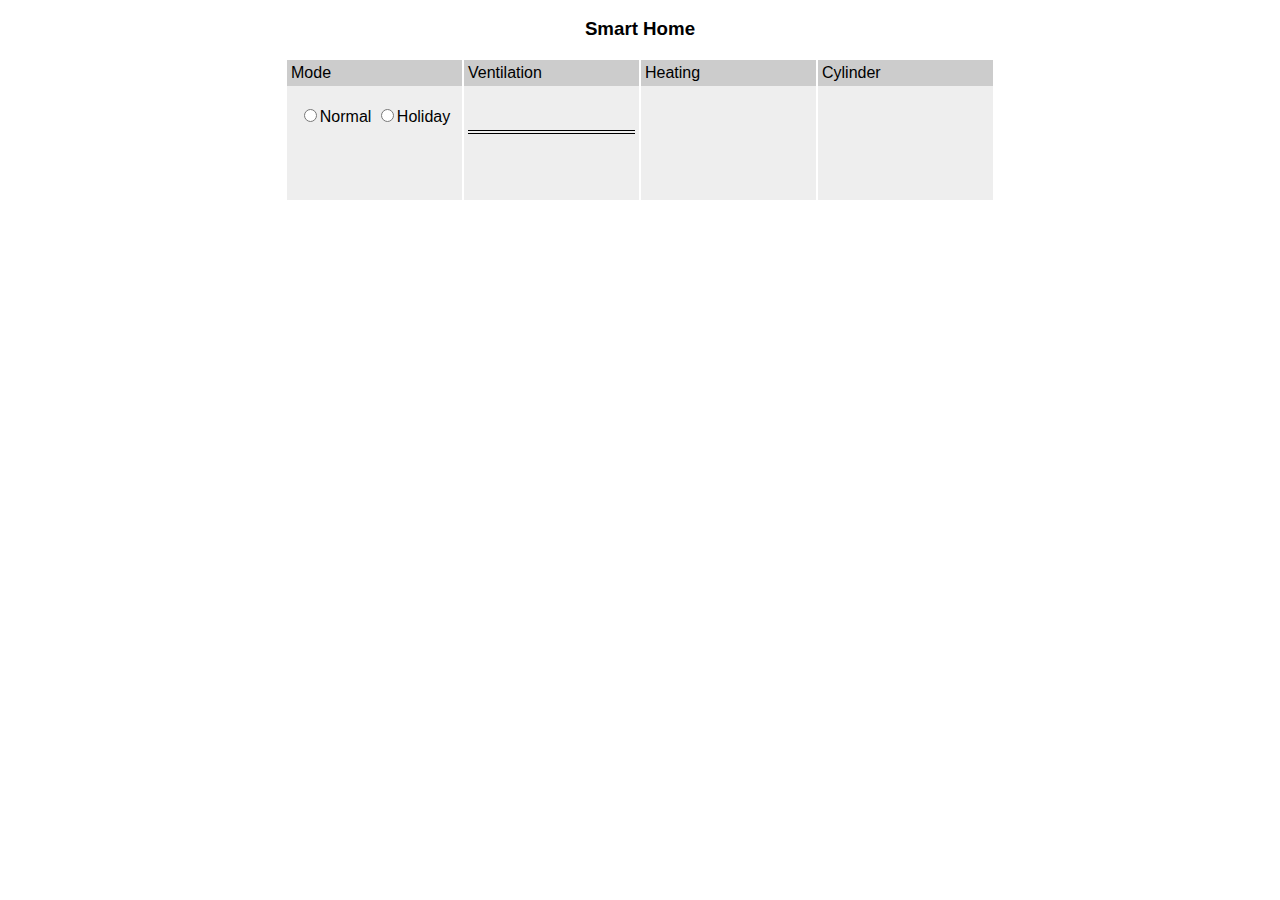
<file: index.html>
<!doctype html>
<html lang="en">
<head>
  <meta charset="utf-8">
  <title>Smart Home</title>
  <base href="/">
  <meta name="viewport" content="width=device-width, initial-scale=1">
  <link href="https://fonts.googleapis.com/icon?family=Material+Icons" rel="stylesheet">
  <link rel="stylesheet" href="css/style.css">
  <link rel="manifest" href="./manifest.json">
</head>
<body>
<div class="header"><h3>Smart H<span id="network_request">o</span>me</h3></div>
<div id="container" class="container">
  <div class="card">
    <div class="card-title">Mode</div>
    <div class="card-body" style="padding-top: 20px">
      <input type="radio" name="operationMode" title="Normal" value="false" onchange="setHoliday(event)" id="normalMode"><label for="normalMode">Normal</label>
      <input type="radio" name="operationMode" title="Holiday" value="true" onchange="setHoliday(event)" id="holidayMode"><label for="holidayMode">Holiday</label>
    </div>
  </div>
  <div class="card">
    <div class="card-title">Ventilation</div>
    <div class="card-body">
      <div style="margin-top:20px; border-bottom: 4px double"><span class="material-icons" style="font-size: 16px;">south</span><span id="intake-temperature"></span><span class="material-icons" style="font-size: 16px;">north</span><span id="exhaust-temperature"></span></div>
      <div style="margin-bottom: 24px"><span class="material-icons" style="font-size: 16px;">south</span><span id="to-room-temperature"></span><span class="material-icons" style="font-size: 16px;">north</span><span id="from-room-temperature"></span></div>
      <div id="ventilationView" style="font-size: 12px;"></div>
    </div>
  </div>
  <div class="card">
    <div class="card-title">Heating</div>
    <div class="card-body" style="padding-top: 30px; font-size: 32px" id="boilerView">
    </div>
  </div>
  <div class="card">
    <div class="card-title">Cylinder</div>
    <div class="card-body" style="padding-top: 42px; font-size: 24px" id="cylinderView">
    </div>
  </div>
</div>
<div id="centerpoint">
  <div id="dialogContainer"></div>
</div>
<div id="json" class="json"></div>
<script type="text/javascript" src="js/lib.js"></script>
<script type="text/javascript" src="js/room-temperature-request-dialog.js"></script>
<script type="text/javascript" src="js/main.js"></script>
</body>
</html>
</file>
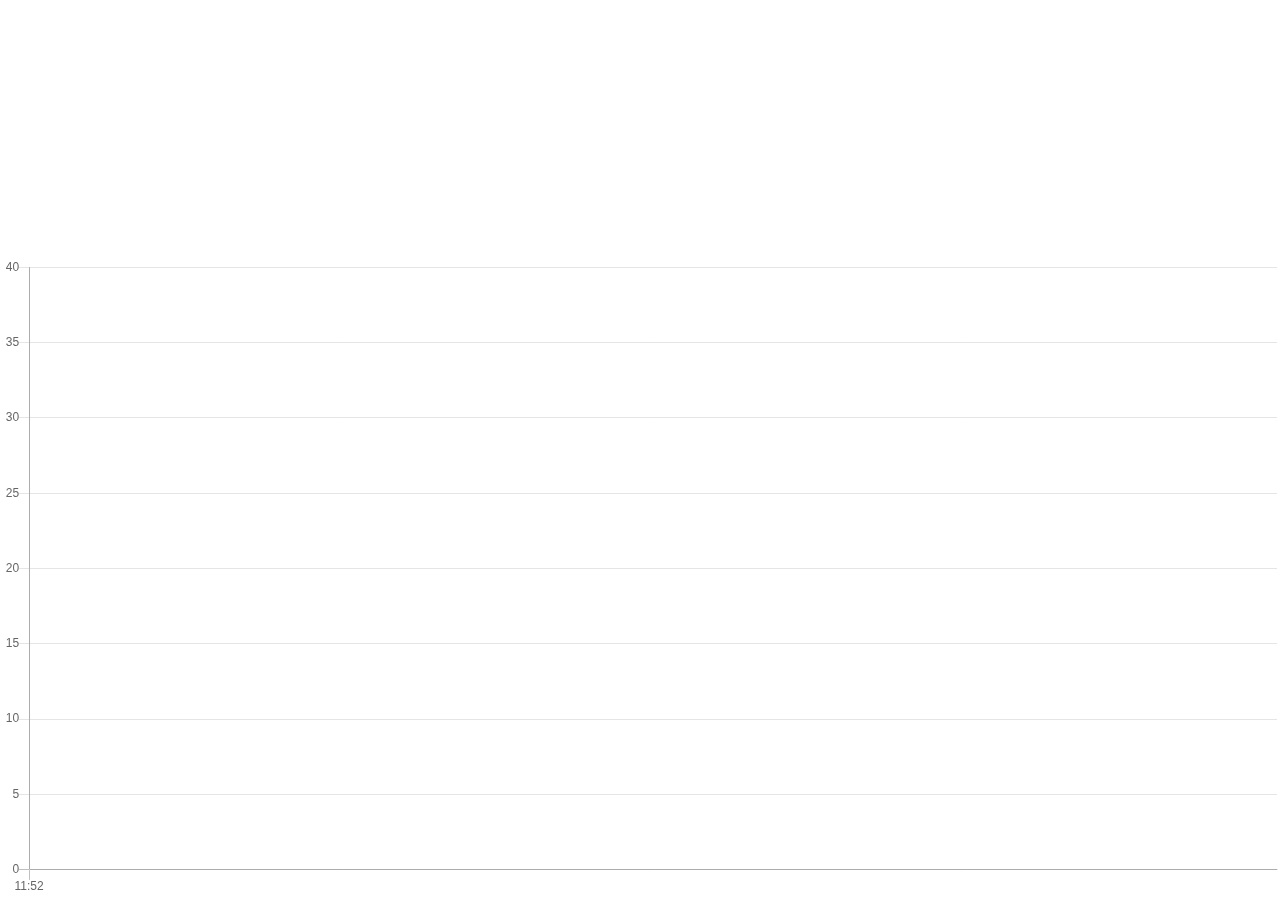
<file: room.html>
<!DOCTYPE html>
<html lang="en">
<head>
  <meta charset="UTF-8">
  <title>Room</title>
  <base href="/">

  <meta name="viewport" content="width=device-width, initial-scale=1">
  <script lang="JavaScript" src="js/moment.min.js"></script>
  <script lang="JavaScript" src="chartjs/Chart.js"></script>
  <script lang="JavaScript" src="js/lib.js"></script>
  <script lang="JavaScript" src="js/data-loader.js"></script>
  <script lang="JavaScript" src="js/data-view.js"></script>

  <link rel="stylesheet" href="css/room.css">

</head>
<body>
<div class="room-panel">
  <div class="header">
    <div id="label"></div>
  </div>
  <div class="temperature-panel">
    <div id="currentTemperature"></div>
    <div id="isHeating"></div>
    <div id="targetTemperature"></div>
  </div>
  <div id="instantRequest"></div>
  <div id="schedule"></div>
</div>
<div class="room-chart">
  <canvas id="room-chart"></canvas>
</div>
<div id="centerpoint">
  <div id="dialogContainer"></div>
</div>
<script lang="JavaScript" src="js/room-temperature-request-dialog.js"></script>
<script lang="JavaScript" src="js/room.js"></script>
<script lang="JavaScript" src="js/room-chart.js"></script>
</body>
</html>
</file>
<file: css/style.css>
body {
  font-family: Calibri, sans-serif;
  margin: 0;
}
.header {
  width: 100%;
  height: 40px;
  text-align: center;
}
.header > h3 {
  height: 20px;
  line-height: 20px;
}
.container {
  display: flex;
  justify-content: center;
  flex-wrap: wrap;
}
.card {
  float: left;
  display: block;
  width: 175px;
  height: 140px;
  background-color: #eee;
  margin: 1px;
}

.card-title {
  background-color: #ccc;
  padding: 4px;
}

.card-actions {
  padding: 0 4px;
  display: inline-block;
  float: right;
}

.card-actions > a {
  text-decoration: none;
  font-family: Calibri, sans-serif;
}

.card-body {
  padding: 4px;
  font-family: Calibri, sans-serif;
  height: 70px;
  text-align: center;
}

.card-room {
  padding-top: 42px;
}

.room-current {
  display: inline-block;
  font-size: 24px;
  padding-right: 10px;
}

.room-target {
  display: inline-block;
  font-size: 24px;
  padding-left: 10px;
  border-left: 1px solid black;
}

.room-heating {
  display: inline-block;
  font-size: 24px;
  padding-right: 5px;
  font-weight: 900;
}

.room-no-heating {
  display: none;
}

.on {
  color: red;
}

.off {
  color: grey;
}

.json {
  white-space: pre;
  font-family: Monospace, sans-serif;
  clear: both;
}

.value-button {
  outline: none;
  border: none;
  margin-right: 10px;
  padding: 10px 15px;
  line-height: 24px;
}

#centerpoint {
  top: 50%;
  left: 50%;
  position: absolute;
}

#dialogContainer {
  position: relative;
  width: 300px;
  margin-left: -170px;
  height: 200px;
  margin-top: -75px;
  background-color: #cccccc;
  padding: 20px;
  box-shadow: 0 0 500px;
}
#network_request {
}
</file>
<file: css/room.css>
body {
  margin: 0;
  font-family: Calibri, sans-serif;
}
.room-chart {
  width: 100%;
  position: absolute;
  bottom: 0;
  left: 0;
}

#label {
  margin: auto;
  text-align: center;
  font-size: 13pt;
  padding: 10pt;
}

.room-panel {
}

.temperature-panel {
  padding-bottom: 5vh;
}

#currentTemperature {
  font-size: 80pt;
  text-align: center;
  color: green;
}

#isHeating {
  width: 40%;
  display: inline-block;
  text-align: right;
  font-size: 26pt;
  padding-right: 10%;
  color: red;
}

#targetTemperature {
  display: inline-block;
  width: 40%;
  font-size: 26pt;
  padding-left: 5%;
}

#instantRequest {
  width: 40%;
  margin: 0px auto 1em;
  font-size: 13pt;
}

#schedule {
  font-size: 13pt;
  width: 40%;
  margin: auto;
}

.active-schedule {
  color: green;
}

#centerpoint {
  top: 50%;
  left: 50%;
  position: absolute;
}

#dialogContainer {
  position: relative;

  width: 300px;
  margin-left: -170px;
  height: 200px;
  margin-top: -75px;

  background-color: #cccccc;
  padding: 20px;

  box-shadow: 0 0 500px;
}

.value-button {
  outline: none;
  border: none;
  margin-right: 10px;
  padding: 10px 15px;
  line-height: 24px;
}
</file>
